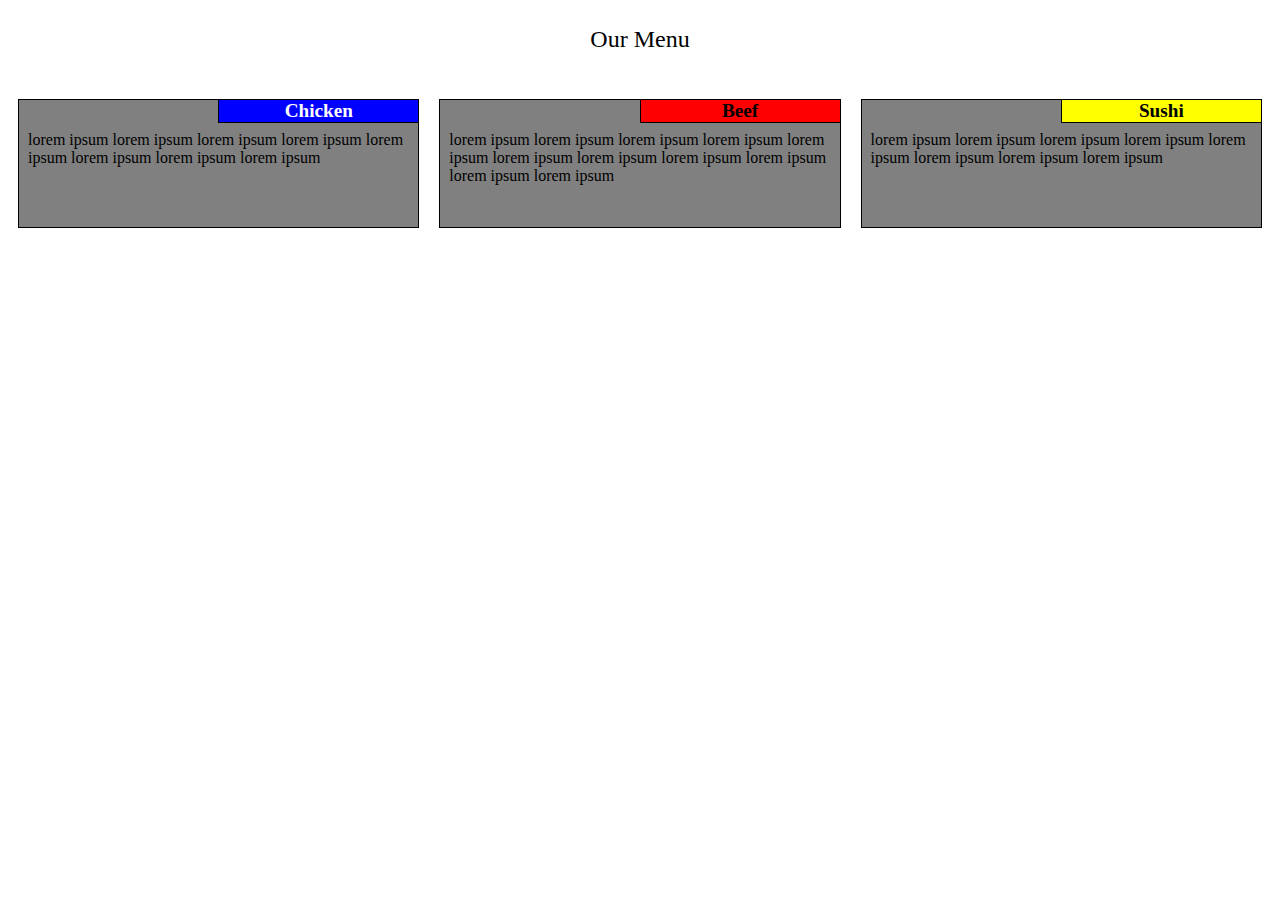
<file: module2-solution/index.html>
<!DOCTYPE html>
<html>

<head>
	<title>Assignment Solution for Module 2</title>
	<link href='css/mod2.css' rel="stylesheet" type="text/css" />
</head>
<body>
	<br/>
	<header>Our Menu</header>
	<br/>
	<br/>

	<div class="row">
		<div class="col-lg-1 col-md-2 col-sm-3">
			<section><h1 class="menu_title chicken">Chicken</h1><p>lorem ipsum lorem ipsum lorem ipsum lorem ipsum lorem ipsum lorem ipsum lorem ipsum lorem ipsum </p></section>
		</div>
		<div class="col-lg-1 col-md-2 col-sm-3">
			<section><h1 class="menu_title beef">Beef</h1><p>lorem ipsum lorem ipsum lorem ipsum lorem ipsum lorem ipsum lorem ipsum lorem ipsum lorem ipsum lorem ipsum lorem ipsum lorem ipsum </p></section>
		</div>
		<div class="col-lg-1 col-md-3 col-sm-3">
			<section><h1 class="menu_title sushi">Sushi</h1><p>lorem ipsum lorem ipsum lorem ipsum lorem ipsum lorem ipsum lorem ipsum lorem ipsum lorem ipsum </p></section>
		</div>
	</div>
</body>
</html>
</file>
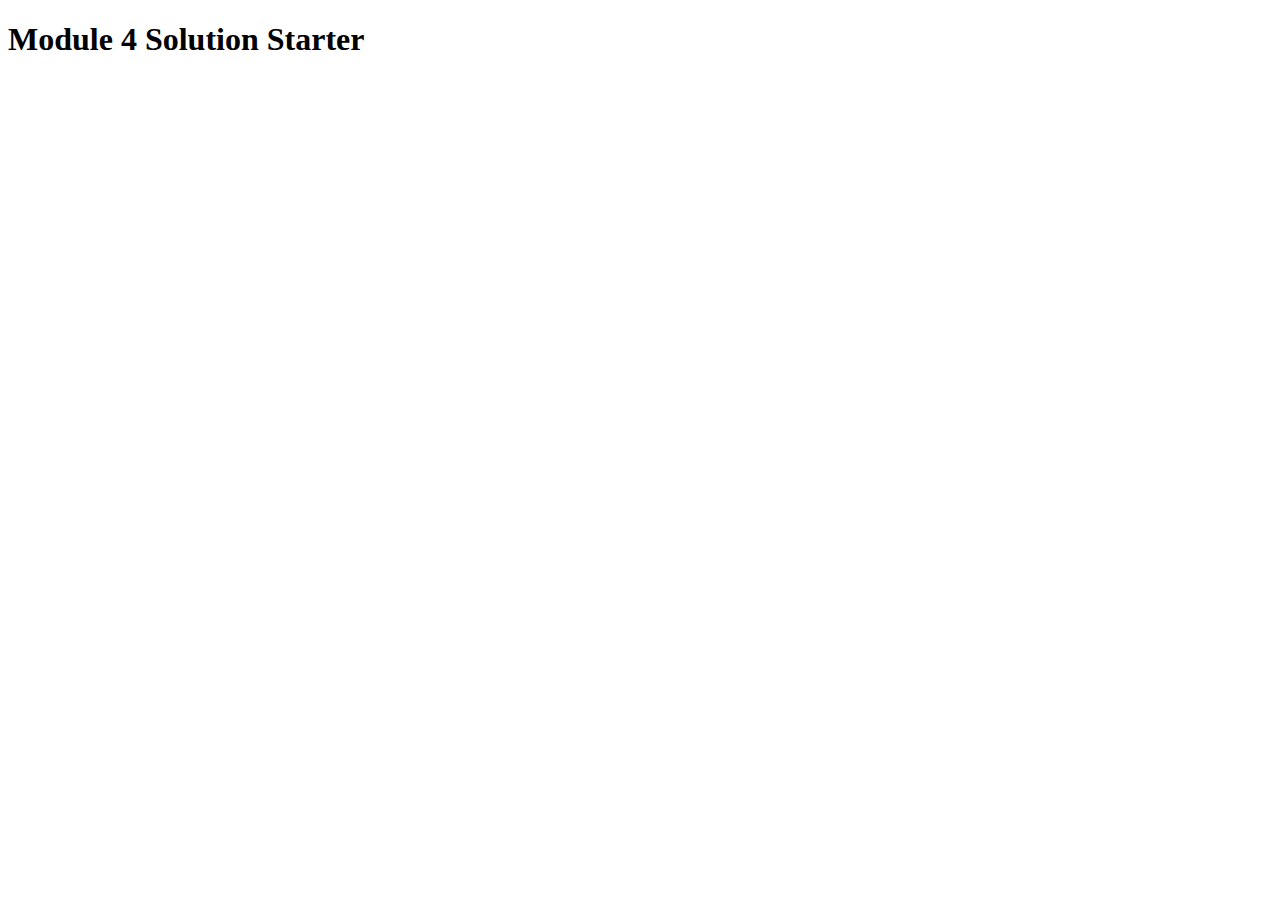
<file: module4-solution/index.html>
<!DOCTYPE html>
<html>
<head>
  <meta charset="utf-8">
  <title>Module 4 Solution Starter</title>
  <script>
    var names = []; // DO NOT REMOVE
  </script>
  <script src="SpeakHello.js"></script>
  <script src="SpeakGoodBye.js"></script>
  <script src="script.js"></script>
</head>
<body>
  <h1>Module 4 Solution Starter</h1>
</body>
</html>
</file>
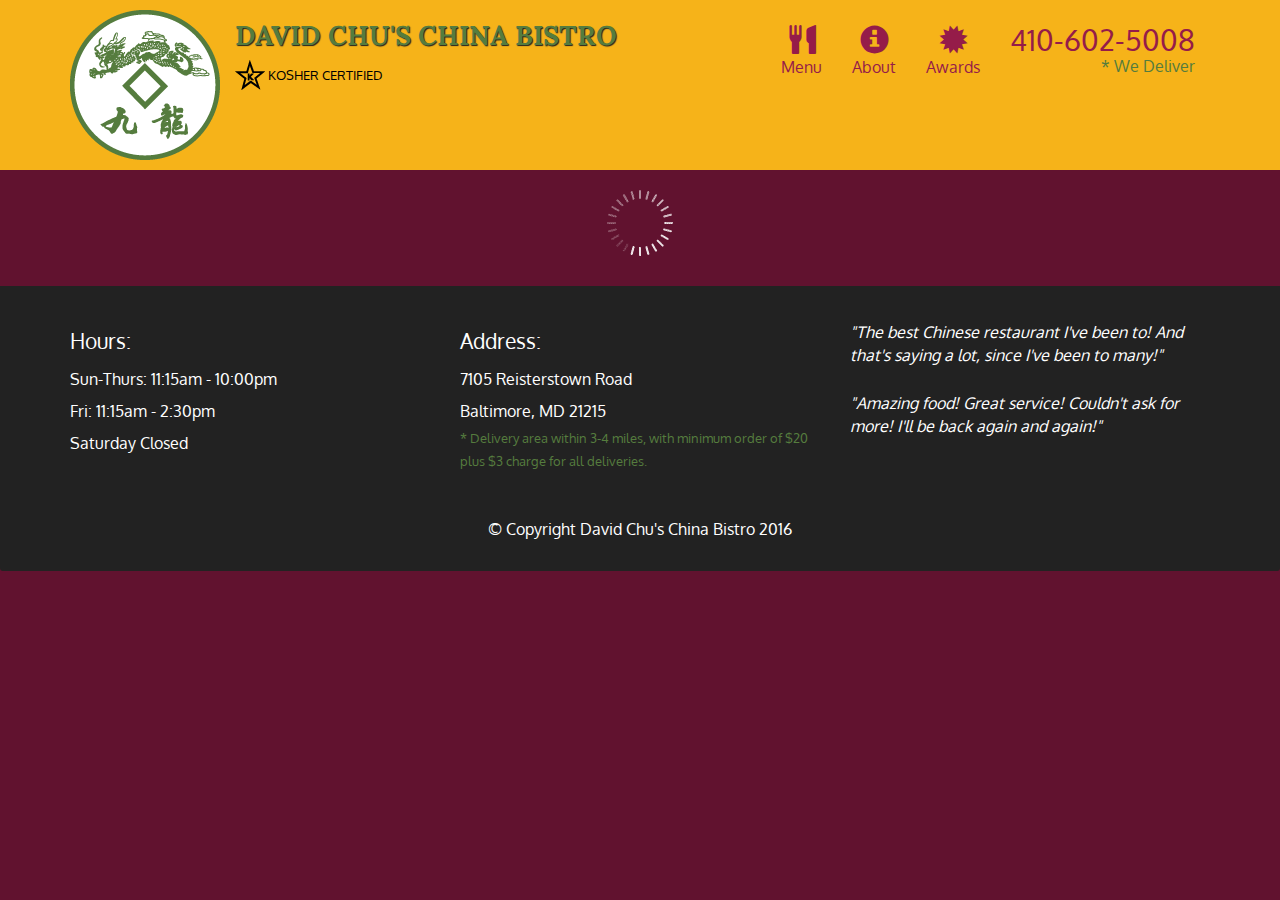
<file: module5-solution/index.html>
<!doctype html>
<html lang="en">
  <head>
    <meta charset="utf-8">
    <meta http-equiv="X-UA-Compatible" content="IE=edge">
    <meta name="viewport" content="width=device-width, initial-scale=1">
    <title>David Chu's China Bistro</title>
    <link rel="stylesheet" href="css/bootstrap.min.css">
    <link rel="stylesheet" href="css/styles.css">
    <link href='https://fonts.googleapis.com/css?family=Oxygen:400,300,700' rel='stylesheet' type='text/css'>
    <link href='https://fonts.googleapis.com/css?family=Lora' rel='stylesheet' type='text/css'>
  </head>
<body>
  <header>
    <nav id="header-nav" class="navbar navbar-default">
      <div class="container">
        <div class="navbar-header">
          <a href="index.html" class="pull-left visible-md visible-lg">
            <div id="logo-img" alt="Logo image"></div>
          </a>

          <div class="navbar-brand">
            <a href="index.html"><h1>David Chu's China Bistro</h1></a>
            <p>
              <img src="images/star-k-logo.png" alt="Kosher certification">
              <span>Kosher Certified</span>
            </p>
          </div>

          <button id="navbarToggle" type="button" class="navbar-toggle collapsed" data-toggle="collapse" data-target="#collapsable-nav" aria-expanded="false">
            <span class="sr-only">Toggle navigation</span>
            <span class="icon-bar"></span>
            <span class="icon-bar"></span>
            <span class="icon-bar"></span>
          </button>
        </div>
        
        <div id="collapsable-nav" class="collapse navbar-collapse">
           <ul id="nav-list" class="nav navbar-nav navbar-right">
            <li id="navHomeButton" class="visible-xs active">
              <a href="index.html">
                <span class="glyphicon glyphicon-home"></span> Home</a>
            </li>
            <li id="navMenuButton">
              <a href="#" onclick="$dc.loadMenuCategories();">
                <span class="glyphicon glyphicon-cutlery"></span><br class="hidden-xs"> Menu</a>
            </li>
            <li>
              <a href="#">
                <span class="glyphicon glyphicon-info-sign"></span><br class="hidden-xs"> About</a>
            </li>
            <li>
              <a href="#">
                <span class="glyphicon glyphicon-certificate"></span><br class="hidden-xs"> Awards</a>
            </li>
            <li id="phone" class="hidden-xs">
              <a href="tel:410-602-5008">
                <span>410-602-5008</span></a><div>* We Deliver</div>
            </li>
          </ul><!-- #nav-list -->
        </div><!-- .collapse .navbar-collapse -->
      </div><!-- .container -->
    </nav><!-- #header-nav -->
  </header>

  <div id="call-btn" class="visible-xs">
    <a class="btn" href="tel:410-602-5008">
    <span class="glyphicon glyphicon-earphone"></span>
    410-602-5008
    </a>
  </div>
  <div id="xs-deliver" class="text-center visible-xs">* We Deliver</div>

  <div id="main-content" class="container"></div>

  <footer class="panel-footer">
    <div class="container">
      <div class="row">
        <section id="hours" class="col-sm-4">
          <span>Hours:</span><br>
          Sun-Thurs: 11:15am - 10:00pm<br>
          Fri: 11:15am - 2:30pm<br>
          Saturday Closed
          <hr class="visible-xs">
        </section>
        <section id="address" class="col-sm-4">
          <span>Address:</span><br>
          7105 Reisterstown Road<br>
          Baltimore, MD 21215
          <p>* Delivery area within 3-4 miles, with minimum order of $20 plus $3 charge for all deliveries.</p>
          <hr class="visible-xs">
        </section>
        <section id="testimonials" class="col-sm-4">
          <p>"The best Chinese restaurant I've been to! And that's saying a lot, since I've been to many!"</p>
          <p>"Amazing food! Great service! Couldn't ask for more! I'll be back again and again!"</p>
        </section>
      </div>
      <div class="text-center">&copy; Copyright David Chu's China Bistro 2016</div>
    </div>
  </footer>

  <!-- jQuery (Bootstrap JS plugins depend on it) -->
  <script src="js/jquery-2.1.4.min.js"></script>
  <script src="js/bootstrap.min.js"></script>
  <script src="js/ajax-utils.js"></script>
  <script src="js/script.js"></script>
</body>
</html>
</file>
<file: module2-solution/css/mod2.css>
* {
	box-sizing: border-box;
}

header {
	text-align: center;
	font-size: 1.5em;
}

p {
	margin: 1px;
	padding: 30px 8px 8px 8px;
	height: 125px;
}

section {
	position: relative;
	background-color: gray;
	border: 1px solid;
	margin: 10px;
}

section > h1 {
	position: absolute;
	right: 0px;
	text-align: center;
	font-size: 1.2em;
	width: 200px;
	margin: 0px;
	border-style: solid;
	border-width: 0px 0px 1px 1px;
}

.chicken {
	background-color: blue;
	color: white;
	border-color: black;
}

.beef {
	background-color: red;
}

.sushi {
	background-color: yellow;
}

.row {
	width: 100%;
}

@media (min-width: 992px) {
	.col-lg-1, .col-lg-2, .col-lg-3 {
		float: left;
	}
	.col-lg-1 { 
		width: 33.33%; 
	} 
	.col-lg-2 { 
		width: 50%; 
	} 
	.col-lg-3 { 
		width: 100%; 
	}
}

@media (min-width: 768px) and (max-width: 991px) {
	.col-md-1, .col-md-2, .col-md-3 {
		float: left;
	}
	.col-md-1 { 
		width: 33.33%; 
	} 
	.col-md-2 { 
		width: 50.00%; 
	} 
	.col-md-3 { 
		width: 100%; 
	}
}

@media (max-width: 767px){
	.col-sm-1, .col-sm-2, .col-sm-3 {
		float: left;
	}
	.col-sm-1 { 
		width: 33.33%; 
	} 
	.col-sm-2 { 
		width: 50.00%; 
	} 
	.col-sm-3 { 
		width: 100%; 
	}
}
</file>
<file: module5-solution/css/styles.css>
body {
  font-size: 16px;
  color: #fff;
  background-color: #61122f;
  font-family: 'Oxygen', sans-serif;
}

/** HEADER **/
#header-nav {
  background-color: #f6b319;
  border-radius: 0;
  border: 0;
}

#logo-img {
  background: url('../images/restaurant-logo_large.png') no-repeat;
  width: 150px;
  height: 150px;
  margin: 10px 15px 10px 0;
}

.navbar-brand {
  padding-top: 25px;
}
.navbar-brand h1 { /* Restaurant name */
  font-family: 'Lora', serif;
  color: #557c3e;
  font-size: 1.5em;
  text-transform: uppercase;
  font-weight: bold;
  text-shadow: 1px 1px 1px #222;
  margin-top: 0;
  margin-bottom: 0;
  line-height: .75;
}
.navbar-brand a:hover, .navbar-brand a:focus {
  text-decoration: none;
}
.navbar-brand p { /* Kosher cert */
  color: #000;
  text-transform: uppercase;
  font-size: .7em;
  margin-top: 15px;
}
.navbar-brand p span { /* Star-K */
  vertical-align: middle;
}

#nav-list {
  margin-top: 10px;
}
#nav-list a {
  color: #951C49;
  text-align: center;
}
#nav-list a:hover {
  background: #E7E7E7;
}
#nav-list a span {
  font-size: 1.8em;
}

#phone {
  margin-top: 5px;
}
#phone a { /* Phone number */
  text-align: right;
  padding-bottom: 0;
}
#phone div { /* We Deliver */
  color: #557c3e;
  text-align: right;
  padding-right: 15px;
}

.navbar-header button.navbar-toggle, .navbar-header .icon-bar {
  border: 1px solid #61122f;
}
.navbar-header button.navbar-toggle {
  clear: both;
  margin-top: -30px;
}
/* END HEADER */

/* FOOTER */
.panel-footer {
  margin-top: 30px;
  padding-top: 35px;
  padding-bottom: 30px;
  background-color: #222;
  border-top: 0;
}
.panel-footer div.row {
  margin-bottom: 35px;
}
#hours, #address {
  line-height: 2;
}
#hours > span, #address > span {
  font-size: 1.3em;
}
#address p {
  color: #557c3e;
  font-size: .8em;
  line-height: 1.8;
}
#testimonials {
  font-style: italic;
}
#testimonials p:nth-child(2) {
  margin-top: 25px;
}
/* END FOOTER */



/* HOME PAGE */
.container .jumbotron {
  box-shadow: 0 0 50px #3F0C1F;
  border: 2px solid #3F0C1F;
}

#menu-tile, #specials-tile, #map-tile {
  height: 250px;
  width: 100%;
  margin-bottom: 15px;
  position: relative;
  border: 2px solid #3F0C1F;
  overflow: hidden;
}
#menu-tile:hover, #specials-tile:hover, #map-tile:hover {
  box-shadow: 0 1px 5px 1px #cccccc;
}
#menu-tile {
  background: url('../images/menu-tile.jpg') no-repeat;
  background-position: center;
}
#specials-tile {
  background: url('../images/specials-tile.jpg') no-repeat;
  background-position: center;
}
#menu-tile span, #specials-tile span, #map-tile span {
  position: absolute;
  bottom: 0;
  right: 0;
  width: 100%;
  text-align: center;
  font-size: 1.6em;
  text-transform: uppercase;
  background-color: #000;
  color: #fff;
  opacity: .8;
}
/* END HOME PAGE */

/* MENU CATEGORIES PAGE */
.category-tile { 
  position: relative;
  border: 2px solid #3F0C1F;
  overflow: hidden;
  width: 200px;
  height: 200px;
  margin: 0 auto 15px;
}
.category-tile span {
  position: absolute;
  bottom: 0;
  right: 0;
  width: 100%;
  text-align: center;
  font-size: 1.2em;
  text-transform: uppercase;
  background-color: #000;
  color: #fff;
  opacity: .8;
}
.category-tile:hover {
  box-shadow: 0 1px 5px 1px #cccccc;
}

#menu-categories-title + div {
  margin-bottom: 50px;
}
/* END MENU CATEGORIES PAGE */

/* SINGLE CATEGORY PAGE */
.menu-item-tile {
  margin-bottom: 25px;
}
.menu-item-tile hr {
  width: 80%;
}
.menu-item-tile .menu-item-price {
  font-size: 1.1em;
  text-align: right;
  margin-top: -15px;
  margin-right: -15px;
}
.menu-item-tile .menu-item-price span {
  font-size: .6em;
}
.menu-item-photo {
  position: relative;
  border: 2px solid #3F0C1F; 
  overflow: hidden;
  padding: 0;
  margin-right: -15px;
  margin-left: auto;
  margin-bottom: 20px;
  max-width: 250px;
}
.menu-item-photo div {
  position: absolute;
  bottom: 0;
  right: 0;
  width: 80px;
  background-color: #557c3e;
  text-align: center;
}
.menu-item-description {
  padding-right: 30px;
}
h3.menu-item-title {
  margin: 0 0 10px;
}
.menu-item-details {
  font-size: .9em;
  font-style: italic;
}
/* END SINGLE CATEGORY PAGE */


/********** Large devices only **********/
@media (min-width: 1200px) {
  .container .jumbotron {
    background: url('../images/jumbotron_1200.jpg') no-repeat;
    height: 675px;
  }
}

/********** Medium devices only **********/
@media (min-width: 992px) and (max-width: 1199px) {
  /* Header */
  #logo-img {
    background: url('../images/restaurant-logo_medium.png') no-repeat;
    width: 100px;
    height: 100px;
    margin: 5px 5px 5px 0;
  }
  /* End Header */

  /* Home Page */
  .container .jumbotron {
    background: url('../images/jumbotron_992.jpg') no-repeat;
    height: 558px;
  }
  /* End Home Page */
}

/********** Small devices only **********/
@media (min-width: 768px) and (max-width: 991px) {
  /* Home Page */
  .container .jumbotron {
    background: url('../images/jumbotron_768.jpg') no-repeat;
    height: 432px;
  }
  /* End Home Page */
}

/********** Extra small devices only **********/
@media (max-width: 767px) {
  /* Header */
  .navbar-brand {
    padding-top: 10px;
    height: 80px;
  }
  .navbar-brand h1 { /* Restaurant name */
    padding-top: 10px;
    font-size: 5vw; /* 1vw = 1% of viewport width */
  }
  .navbar-brand p { /* Kosher cert */
    font-size: .6em;
    margin-top: 12px;
  }
  .navbar-brand p img { /* Star-K */
    height: 20px;
  }

  #collapsable-nav a { /* Collapsed nav menu text */
    font-size: 1.2em;
  }
  #collapsable-nav a span { /* Collapsed nav menu glyph */
    font-size: 1em;
    margin-right: 5px;
  }

  #call-btn > a {
    font-size: 1.5em;
    display: block;
    margin: 0 20px;
    padding: 10px;
    border: 2px solid #fff;
    background-color: #f6b319;
    color: #951c49;
  }
  #xs-deliver {
    margin-top: 5px;
    font-size: .7em;
    letter-spacing: .1em;
    text-transform: uppercase;
  }
  /* End Header */

  /* Footer */
  .panel-footer section {
    margin-bottom: 30px;
    text-align: center;
  }
  .panel-footer section:nth-child(3) {
    margin-bottom: 0; /* margin already exists on the whole row */
  }
  .panel-footer section hr {
    width: 50%;
  }
  /* End Footer */

  /* Home Page */
  .container .jumbotron {
    margin-top: 30px;
    padding: 0;
  }
  #menu-tile, #specials-tile {
    width: 360px;
    margin: 0 auto 15px;
  }

  .menu-item-photo {
    margin-right: auto;
  }
  .menu-item-tile .menu-item-price {
    text-align: center;
  }
  .menu-item-description {
    text-align: center;;
  }
}


/********** Super extra small devices Only :-) (e.g., iPhone 4) **********/
@media (max-width: 479px) {
  /* Header */
  .navbar-brand h1 { /* Restaurant name */
    padding-top: 5px;
    font-size: 6vw;
  }
  /* End Header */
  
  /* Home page */
  #menu-tile, #specials-tile {
    width: 280px;
    margin: 0 auto 15px;
  }

  .col-xxs-12 {
    position: relative;
    min-height: 1px;
    padding-right: 15px;
    padding-left: 15px;
    float: left;
    width: 100%;
  }
}
</file>
